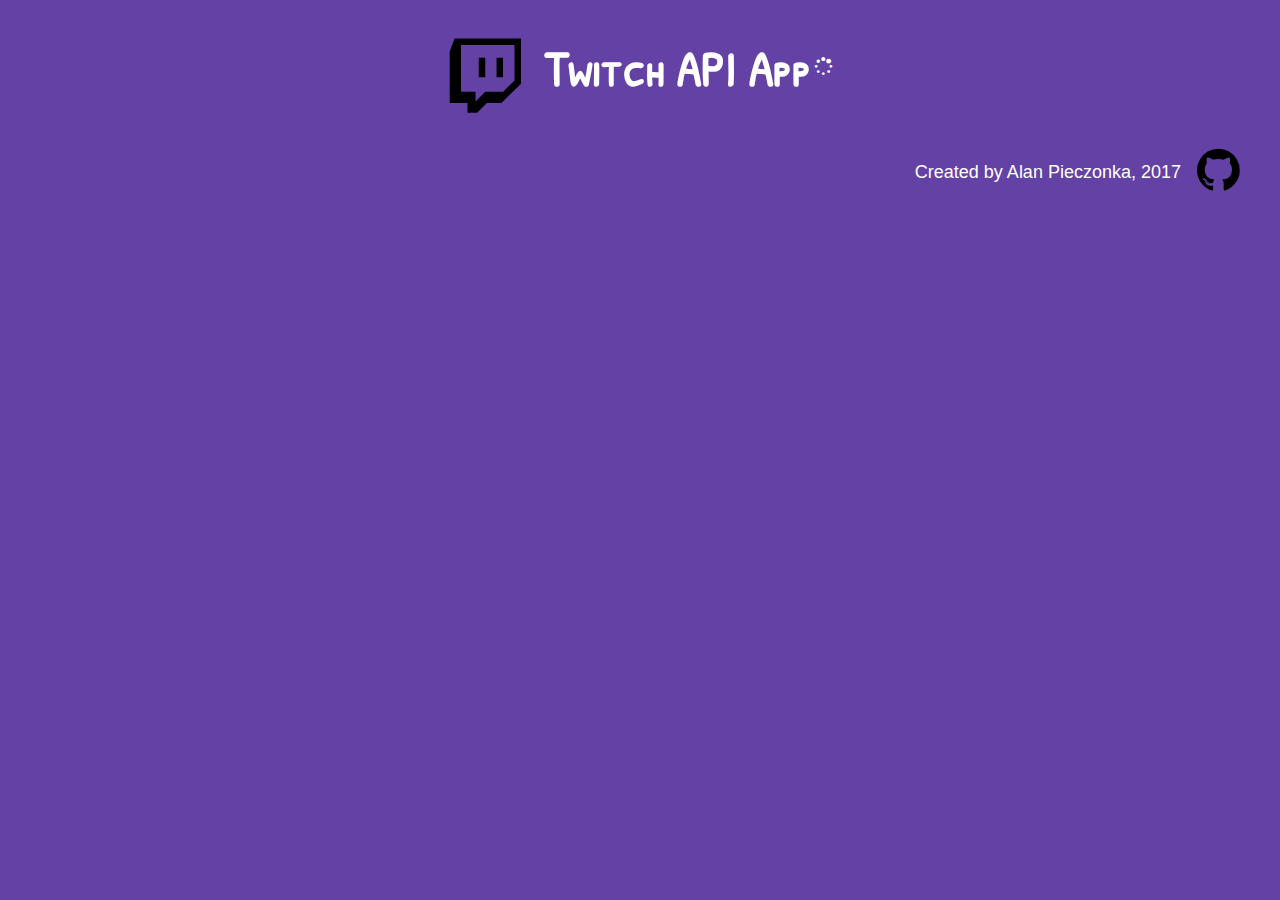
<file: index.html>
<!DOCTYPE html>
<html lang="en">
<head>
	
		<meta charset="utf-8">
        <meta name="viewport" content="width=device-width, initial-scale=1.0, user-scalable=0"> 
        <meta name="description" content="tags">
    	
        <link rel="stylesheet" type="text/css" href="css/normalize.css">
        <link rel="stylesheet" type="text/css" href="css/grid.css">
        <link rel="stylesheet" type="text/css" href="css/font-awesome.min.css">
	    <link rel="stylesheet" type="text/css" href="css/style.css">
        <link rel="stylesheet" type="text/css" href="css/queries.css">
  <link href="https://fonts.googleapis.com/css?family=Patrick+Hand+SC" rel="stylesheet">
	<title>Twitch Api App</title>
</head>
<body>

    <div class="row">
        <div class="flexbox flexbox--center">
            <i class="fa fa-twitch icon--twitch" aria-hidden="true"></i>
            <h1>Twitch API App</h1>
            <i class="fa fa-spinner fa-pulse fa-3x fa-fw" id="loadingicon"></i>
        </div>
    </div>
    
    <main>
        <div class="row" id="main__div">
            
        </div>
    </main>
    
<footer>
    
    <div class="row">
		<div class="footer__div">
			<h3>Created by Alan Pieczonka, 2017</h3> 
            <a href="https://github.com/AlanPieczonka/Twitch-API-App" target="_blank"><i class="fa fa-github icon--github" aria-hidden="true"></i></a>
	   </div>
    </div>
    
</footer>
    
<script src="https://ajax.googleapis.com/ajax/libs/jquery/1.12.4/jquery.min.js"></script>	
<script src="js/script.js"></script>
</body>
</html>
</file>
<file: css/grid.css>
/*  SECTIONS  ============================================================================= */

.section {
	clear: both;
	padding: 0px;
	margin: 0px;
}

/*  GROUPING  ============================================================================= */

.row {
    zoom: 1; /* For IE 6/7 (trigger hasLayout) */
}

.row:before,
.row:after {
    content:"";
    display:table;
}
.row:after {
    clear:both;
}

/*  GRID COLUMN SETUP   ==================================================================== */

.col {
	display: block;
	float:left;
	margin: 1% 0 1% 1.6%;
}

.col:first-child { margin-left: 0; } /* all browsers except IE6 and lower */


/*  REMOVE MARGINS AS ALL GO FULL WIDTH AT 480 PIXELS */

@media only screen and (max-width: 480px) {
	.col { 
		/*margin: 1% 0 1% 0%;*/
        margin: 0;
	}
}


/*  GRID OF TWO   ============================================================================= */


.span-2-of-2 {
	width: 100%;
}

.span-1-of-2 {
	width: 49.2%;
}

/*  GO FULL WIDTH AT LESS THAN 480 PIXELS */

@media only screen and (max-width: 480px) {
	.span-2-of-2 {
		width: 100%; 
	}
	.span-1-of-2 {
		width: 100%; 
	}
}


/*  GRID OF THREE   ============================================================================= */

	
.span-3-of-3 {
	width: 100%; 
}

.span-2-of-3 {
	width: 66.13%; 
}

.span-1-of-3 {
	width: 32.26%; 
}


/*  GO FULL WIDTH AT LESS THAN 480 PIXELS */

@media only screen and (max-width: 480px) {
	.span-3-of-3 {
		width: 100%; 
	}
	.span-2-of-3 {
		width: 100%; 
	}
	.span-1-of-3 {
		width: 100%;
	}
}

/*  GRID OF FOUR   ============================================================================= */

	
.span-4-of-4 {
	width: 100%; 
}

.span-3-of-4 {
	width: 74.6%; 
}

.span-2-of-4 {
	width: 49.2%; 
}

.span-1-of-4 {
	width: 23.8%; 
}


/*  GO FULL WIDTH AT LESS THAN 480 PIXELS */

@media only screen and (max-width: 480px) {
	.span-4-of-4 {
		width: 100%; 
	}
	.span-3-of-4 {
		width: 100%; 
	}
	.span-2-of-4 {
		width: 100%; 
	}
	.span-1-of-4 {
		width: 100%; 
	}
}


/*  GRID OF FIVE   ============================================================================= */

	
.span-5-of-5 {
	width: 100%;
}

.span-4-of-5 {
  	width: 79.68%; 
}

.span-3-of-5 {
  	width: 59.36%; 
}

.span-2-of-5 {
  	width: 39.04%;
}

.span-1-of-5 {
  	width: 18.72%;
}


/*  GO FULL WIDTH AT LESS THAN 480 PIXELS */

@media only screen and (max-width: 480px) {
	.span-5-of-5 {
		width: 100%; 
	}
	.span-4-of-5 {
		width: 100%; 
	}
	.span-3-of-5 {
		width: 100%; 
	}
	.span-2-of-5 {
		width: 100%; 
	}
	.span-1-of-5 {
		width: 100%; 
	}
}


/*  GRID OF SIX   ============================================================================= */


.span-6-of-6 {
	width: 100%;
}

.span-5-of-6 {
  	width: 83.06%;
}

.span-4-of-6 {
  	width: 66.13%;
}

.span-3-of-6 {
  	width: 49.2%;
}

.span-2-of-6 {
  	width: 32.26%;
}

.span-1-of-6 {
  	width: 15.33%;
}


/*  GO FULL WIDTH AT LESS THAN 480 PIXELS */

@media only screen and (max-width: 480px) {
	.span-6-of-6 {
		width: 100%; 
	}
	.span-5-of-6 {
		width: 100%; 
	}
	.span-4-of-6 {
		width: 100%; 
	}
	.span-3-of-6 {
		width: 100%; 
	}
	.span-2-of-6 {
		width: 100%; 
	}
	.span-1-of-6 {
		width: 100%; 
	}
}



/*  GRID OF SEVEN   ============================================================================= */


.span-7-of-7 {
	width: 100%;
}

.span-6-of-7 {
	width: 85.48%;
}

.span-5-of-7 {
  	width: 70.97%;
}

.span-4-of-7 {
  	width: 56.45%;
}

.span-3-of-7 {
  	width: 41.94%;
}

.span-2-of-7 {
  	width: 27.42%;
}

.span-1-of-7 {
  	width: 12.91%;
}


/*  GO FULL WIDTH AT LESS THAN 480 PIXELS */

@media only screen and (max-width: 480px) {
	.span-7-of-7 {
		width: 100%; 
	}
	.span-6-of-7 {
		width: 100%; 
	}
	.span-5-of-7 {
		width: 100%; 
	}
	.span-4-of-7 {
		width: 100%; 
	}
	.span-3-of-7 {
		width: 100%; 
	}
	.span-2-of-7 {
		width: 100%; 
	}
	.span-1-of-7 {
		width: 100%; 
	}
}


/*  GRID OF EIGHT   ============================================================================= */

	
.span-8-of-8 {
	width: 100%;
}

.span-7-of-8 {
	width: 87.3%; 
}

.span-6-of-8 {
	width: 74.6%; 
}

.span-5-of-8 {
	width: 61.9%; 
}

.span-4-of-8 {
	width: 49.2%; 
}

.span-3-of-8 {
	width: 36.5%;
}

.span-2-of-8 {
	width: 23.8%; 
}

.span-1-of-8 {
	width: 11.1%; 
}


/*  GO FULL WIDTH AT LESS THAN 480 PIXELS */

@media only screen and (max-width: 480px) {
	.span-8-of-8 {
		width: 100%; 
	}
	.span-7-of-8 {
		width: 100%; 
	}
	.span-6-of-8 {
		width: 100%; 
	}
	.span-5-of-8 {
		width: 100%; 
	}
	.span-4-of-8 {
		width: 100%; 
	}
	.span-3-of-8 {
		width: 100%; 
	}
	.span-2-of-8 {
		width: 100%; 
	}
	.span-1-of-8 {
		width: 100%; 
	}
}


/*  GRID OF NINE   ============================================================================= */


.span-9-of-9 {
	width: 100%;
}

.span-8-of-9 {
	width: 88.71%;
}

.span-7-of-9 {
	width: 77.42%; 
}

.span-6-of-9 {
	width: 66.13%; 
}

.span-5-of-9 {
	width: 54.84%; 
}

.span-4-of-9 {
	width: 43.55%; 
}

.span-3-of-9 {
	width: 32.26%;
}

.span-2-of-9 {
	width: 20.97%; 
}

.span-1-of-9 {
	width: 9.68%; 
}


/*  GO FULL WIDTH AT LESS THAN 480 PIXELS */

@media only screen and (max-width: 480px) {
	.span-9-of-9 {
		width: 100%; 
	}
	.span-8-of-9 {
		width: 100%; 
	}
	.span-7-of-9 {
		width: 100%; 
	}
	.span-6-of-9 {
		width: 100%; 
	}
	.span-5-of-9 {
		width: 100%; 
	}
	.span-4-of-9 {
		width: 100%; 
	}
	.span-3-of-9 {
		width: 100%; 
	}
	.span-2-of-9 {
		width: 100%; 
	}
	.span-1-of-9 {
		width: 100%; 
	}
}


/*  GRID OF TEN   ============================================================================= */


.span-10-of-10 {
	width: 100%;
}

.span-9-of-10 {
	width: 89.84%;
}

.span-8-of-10 {
	width: 79.68%;
}

.span-7-of-10 {
	width: 69.52%; 
}

.span-6-of-10 {
	width: 59.36%; 
}

.span-5-of-10 {
	width: 49.2%; 
}

.span-4-of-10 {
	width: 39.04%; 
}

.span-3-of-10 {
	width: 28.88%;
}

.span-2-of-10 {
	width: 18.72%; 
}

.span-1-of-10 {
	width: 8.56%; 
}


/*  GO FULL WIDTH AT LESS THAN 480 PIXELS */

@media only screen and (max-width: 480px) {
	.span-10-of-10 {
		width: 100%; 
	}
	.span-9-of-10 {
		width: 100%; 
	}
	.span-8-of-10 {
		width: 100%; 
	}
	.span-7-of-10 {
		width: 100%; 
	}
	.span-6-of-10 {
		width: 100%; 
	}
	.span-5-of-10 {
		width: 100%; 
	}
	.span-4-of-10 {
		width: 100%; 
	}
	.span-3-of-10 {
		width: 100%; 
	}
	.span-2-of-10 {
		width: 100%; 
	}
	.span-1-of-10 {
		width: 100%; 
	}
}


/*  GRID OF ELEVEN   ============================================================================= */

.span-11-of-11 {
	width: 100%;
}

.span-10-of-11 {
	width: 90.76%;
}

.span-9-of-11 {
	width: 81.52%;
}

.span-8-of-11 {
	width: 72.29%;
}

.span-7-of-11 {
	width: 63.05%; 
}

.span-6-of-11 {
	width: 53.81%; 
}

.span-5-of-11 {
	width: 44.58%; 
}

.span-4-of-11 {
	width: 35.34%; 
}

.span-3-of-11 {
	width: 26.1%;
}

.span-2-of-11 {
	width: 16.87%; 
}

.span-1-of-11 {
	width: 7.63%; 
}


/*  GO FULL WIDTH AT LESS THAN 480 PIXELS */

@media only screen and (max-width: 480px) {
	.span-11-of-11 {
		width: 100%; 
	}
	.span-10-of-11 {
		width: 100%; 
	}
	.span-9-of-11 {
		width: 100%; 
	}
	.span-8-of-11 {
		width: 100%; 
	}
	.span-7-of-11 {
		width: 100%; 
	}
	.span-6-of-11 {
		width: 100%; 
	}
	.span-5-of-11 {
		width: 100%; 
	}
	.span-4-of-11 {
		width: 100%; 
	}
	.span-3-of-11 {
		width: 100%; 
	}
	.span-2-of-11 {
		width: 100%; 
	}
	.span-1-of-11 {
		width: 100%; 
	}
}


/*  GRID OF TWELVE   ============================================================================= */

.span-12-of-12 {
	width: 100%;
}

.span-11-of-12 {
	width: 91.53%;
}

.span-10-of-12 {
	width: 83.06%;
}

.span-9-of-12 {
	width: 74.6%;
}

.span-8-of-12 {
	width: 66.13%;
}

.span-7-of-12 {
	width: 57.66%; 
}

.span-6-of-12 {
	width: 49.2%; 
}

.span-5-of-12 {
	width: 40.73%; 
}

.span-4-of-12 {
	width: 32.26%; 
}

.span-3-of-12 {
	width: 23.8%;
}

.span-2-of-12 {
	width: 15.33%; 
}

.span-1-of-12 {
	width: 6.86%; 
}


/*  GO FULL WIDTH AT LESS THAN 480 PIXELS */

@media only screen and (max-width: 480px) {
	.span-12-of-12 {
		width: 100%; 
	}
	.span-11-of-12 {
		width: 100%; 
	}
	.span-10-of-12 {
		width: 100%; 
	}
	.span-9-of-12 {
		width: 100%; 
	}
	.span-8-of-12 {
		width: 100%; 
	}
	.span-7-of-12 {
		width: 100%; 
	}
	.span-6-of-12 {
		width: 100%; 
	}
	.span-5-of-12 {
		width: 100%; 
	}
	.span-4-of-12 {
		width: 100%; 
	}
	.span-3-of-12 {
		width: 100%; 
	}
	.span-2-of-12 {
		width: 100%; 
	}
	.span-1-of-12 {
		width: 100%; 
	}
}
</file>
<file: css/style.css>
/*////////////////////////////////////////////////////////////////////////////*/
/* BASIC SETUP */
/*////////////////////////////////////////////////////////////////////////////*/
* {
    margin: 0;
    padding: 0;
    box-sizing: border-box;
}

html,
body {
    background-color: #6441A4;
    color: #FFFFFF;
    text-rendering: optimizeLegibility;
    overflow-x: hidden;
    font-size: 62.5%;
    font-family: 'Patrick Hand SC', cursive;
}

.clearfix {zoom: 1} 
.clearfix:after {
    content: '.';
    clear: both;
    display: block;
    height: 0;
    visibility: hidden;
}

/*////////////////////////////////////////////////////////////////////////////*/
/* REUSABLE COMPONENTS */
/*////////////////////////////////////////////////////////////////////////////*/

.row {
    max-width: 1200px;
    margin: 0 auto;  /*margin: 0 auto;*/
}

section {
    padding: 80px 0;
}

.box {
    padding: 1%;
}


.flexbox{
    display: -ms-flexbox;
    display: -webkit-flex;
    display: flex;
}


.flexbox--center{
    -webkit-flex-direction: row;
    -ms-flex-direction: row;
    flex-direction: row;
    -webkit-flex-wrap: nowrap;
    -ms-flex-wrap: nowrap;
    flex-wrap: nowrap;
    -webkit-justify-content: center;
    -ms-flex-pack: center;
    justify-content: center;
    -webkit-align-content: stretch;
    -ms-flex-line-pack: stretch;
    align-content: stretch;
    -webkit-align-items: center;
    -ms-flex-align: center;
    align-items: center;
}

.flexbox--spacebetween{
    justify-content: space-between !important;
}

a{
    text-decoration: none;
    color: inherit;
}

h1{
    font-size: 5rem;
}

h2{
    font-size: 7rem;
    text-align: center;
}


.div__general{
    margin: 0 auto;
    margin-top: 10px;
    max-width: 80%;
    border: 2px solid #000000;
    height: auto;
    padding: 15px 40px 15px 40px;
}

.position--relative{
    position: relative;
}

.icon__close{
    color: #000000;
    font-size: 4rem;
    position: absolute;
    right: 10px;
    top: 10px;
    display: block;
}

.icon__close--breakpoint{
    color: #000000;
    font-size: 4rem;
    position: absolute;
    right: 10px;
    top: 10px;
    display: none;
}

.icon__close--const{
    color: #000000;
    font-size: 4rem;
    position: absolute;
    right: 10px;
    top: 10px;
    display: block;
    cursor: pointer;
}

.div__additional{
    border: 4px solid #446CB3;
    display: none;  
    position: absolute;
    top:0;
    left: 0;
    width: 100%;
    height: 100%;
    z-index: 100;
}

.div__additional--offline{
    background-color: aquamarine;
    height: 100vh;
    display: flex;
    flex-direction: column;
    justify-content: center;
    align-items: center;
    display: none;
    position: fixed; /*it might mess things up*/
    z-index: 1;
}


.div__additional__child{
    width: 50%;
    height: 50%;
    display: flex;
    flex-direction: column;
    justify-content: center;
    align-items: center;
}

.div__additional__child--offline{
    width: 100%;
    height: 100%;
}

.div__additional__child--game{
    background-color: aqua;
    float: left;
    border-right: 1px solid red;
    border-bottom: 1px solid red;
}

.div__additional__child--viewers{
    background-color: aquamarine; 
    float: right;
    border-left: 1px solid red;
    border-bottom: 1px solid red;
}

.div__additional__child--url{
    background-color: cadetblue;
    float: left;
    border-top: 1px solid red;
    border-right: 1px solid red;
}

.div__additional__child--status{
    background-color: chocolate;
    float: right;
    border-top: 1px solid red;
    border-left: 1px solid red;
}


.div__additional__icon{
    display: block;
    font-size: 4rem;
    color: #000000;
}



.additional__title{
    display: block;
    color: #000000;
    margin: 0px;
}

.additional__info--span{
    color: darkorchid;
    margin: 0px;
    font-size: 2rem;
    text-align: center;
    max-width: 75%;
}


.span{
    font-size: 4rem;
    color: #000000;
}

.span--online{
    color: #87D37C;
}

.span--offline{
    color: #F62459;
}

.img__thumbnail{
    width: 30%;
    height: 60%;
    border-radius: 15%;
}

.icon__close{
    cursor: pointer;
}


/*FOOTER*/
footer{
  height: 80px;
}
.footer__div{
  float: right;
}
h3{
  font-size: 1.8rem;
  font-weight: 400;
  display: inline !important;
  color: #FFFFFF;
  font-family: sans-serif;
}

.icon--twitch{
    font-size: 8rem;
    color: #000000;
    margin-top: 20px;
    margin-right: 20px;
}

.icon--expand{
    font-size: 4rem;
    margin-top: 10px;
    margin-left: 10px;
    cursor: pointer;
}

.icon--github{
    font-size: 5rem;
    color: #000000;
    position: relative;
    top: 10px;
    margin-left: 15px;
}
</file>
<file: css/queries.css>
/* Big tablet to 1200px (widths smaller taht the 1140px row) */
@media only screen and (max-width: 1200px) {
    
    .row { padding: 0 2%; }
}


/* Small tablet to big tablet: from 768px to 1023px */
@media only screen and (max-width: 1023px) {

    
}



/* Small phones to small tablets: from 481px to 767px */
@media only screen and (max-width: 767px) {
   

    
    .div__flexbox--center{
        display: -ms-flexbox;
        display: -webkit-flex;
        display: flex;
        -webkit-flex-direction: column !important;
        -ms-flex-direction: column;
        flex-direction: column;
        -webkit-flex-wrap: nowrap;
        -ms-flex-wrap: nowrap;
        flex-wrap: nowrap;
        -webkit-justify-content: space-between;
        -ms-flex-pack: justify;
        justify-content: space-between;
        -webkit-align-content: stretch;
        -ms-flex-line-pack: stretch;
        align-content: stretch;
        -webkit-align-items: center;
        -ms-flex-align: center;
        align-items: center;
    }
/*    
    .div__flexbox--spacebetween{
        display: none;
    }*/
    
    h1{
        margin-top: 0px;
    }
    
    h2{
        font-size: 6rem;
    }
    
    .img__thumbnail{
        width: 60% !important;
    }
    
    
/*    .div__additional--offline{
         height: calc(100% + 40vh);
    }
*/
    
    
    .div__additional__child--game{
        width: 100%;
    }
        .div__additional__child--viewers{
        width: 100%;
    }
        .div__additional__child--url{
        width: 100%;
    }
        .div__additional__child--status{
        width: 100%;
    }
    
    .icon__close{
        display: none;
    }
    
    .icon__close--breakpoint{
        display: block;
    }
    
    .githubicon{
        z-index: 3;
    }
}



/* Small phones: from 0 to 480px */
@media only screen and (max-width: 480px) {
    

    .img__thumbnail{
        margin-top: 10px;
        width: 99% !important;
    }
    
    .div__additional--offline{
        height: 40vh;
    }
    
       h2{
        font-size: 3.5rem;
    }
    
    .div__additional--offline{
        height: 100vh;
    }
    
    .lastheading{
        display: none;
    }
    
   
}
</file>
